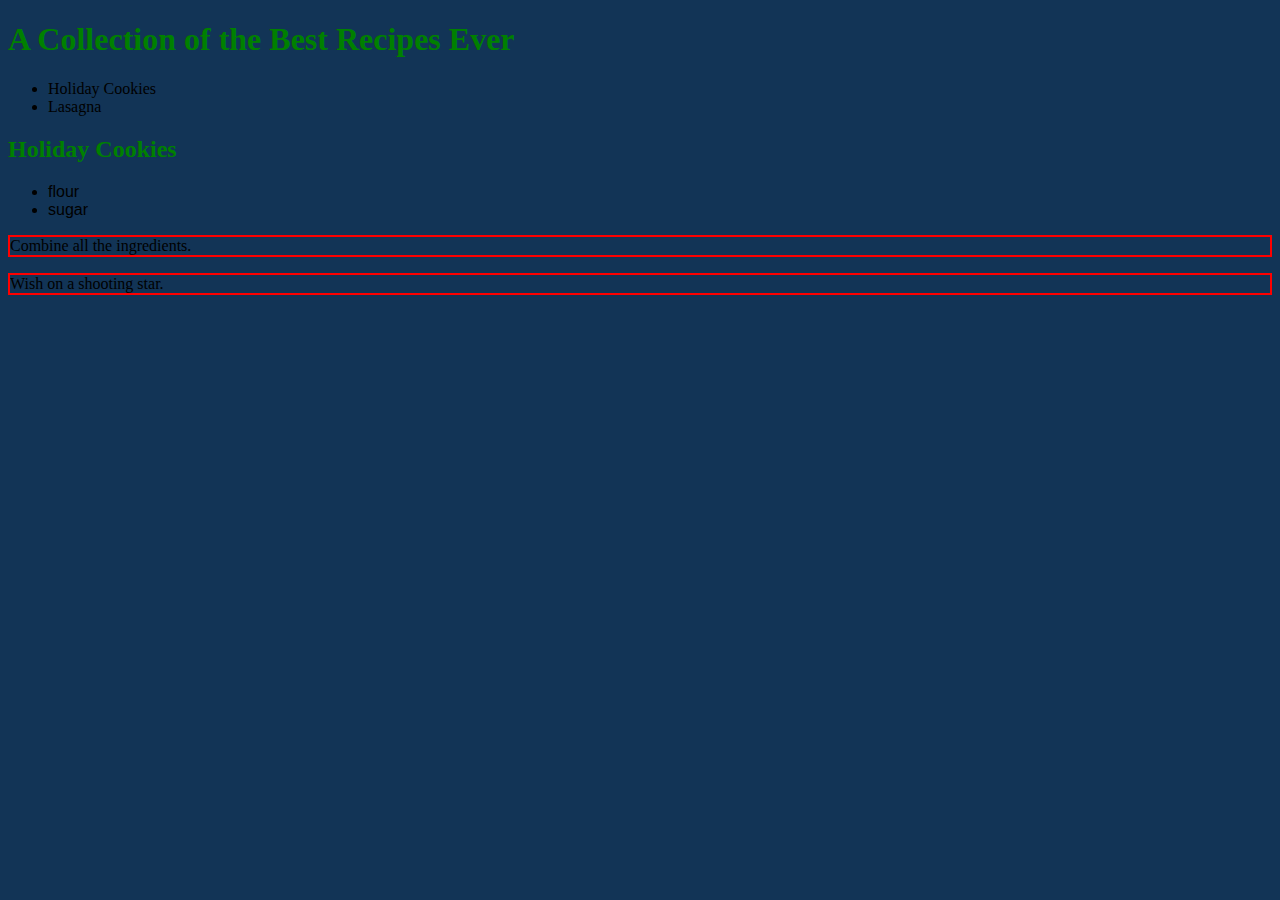
<file: practice/index.html>
<!DOCTYPE html>
<html>

<head>
    <meta charset="UTF-8">
    <meta name="viewport" content="width=device-width, initial-scale=1.0">
    <title>A Collection of the Best Recipes Ever</title>
    <link rel="stylesheet" href="./style.css">
</head>

<body>

    <h1>A Collection of the Best Recipes Ever</h1>

    <article id="recipe-list">
        <ul>
            <li>Holiday Cookies</li>
            <li>Lasagna</li>
        </ul>
    </article>

    <article id="recipe-area">
        <h2>Holiday Cookies</h2>

        <article id="ingredients">
            <ul>
                <li>flour</li>
                <li>sugar</li>
            </ul>
        </article>

        <p class="instruction">Combine all the ingredients.</p>
        <p class="instruction">Wish on a shooting star.</p>
    </article>

</body>

</html>
</file>
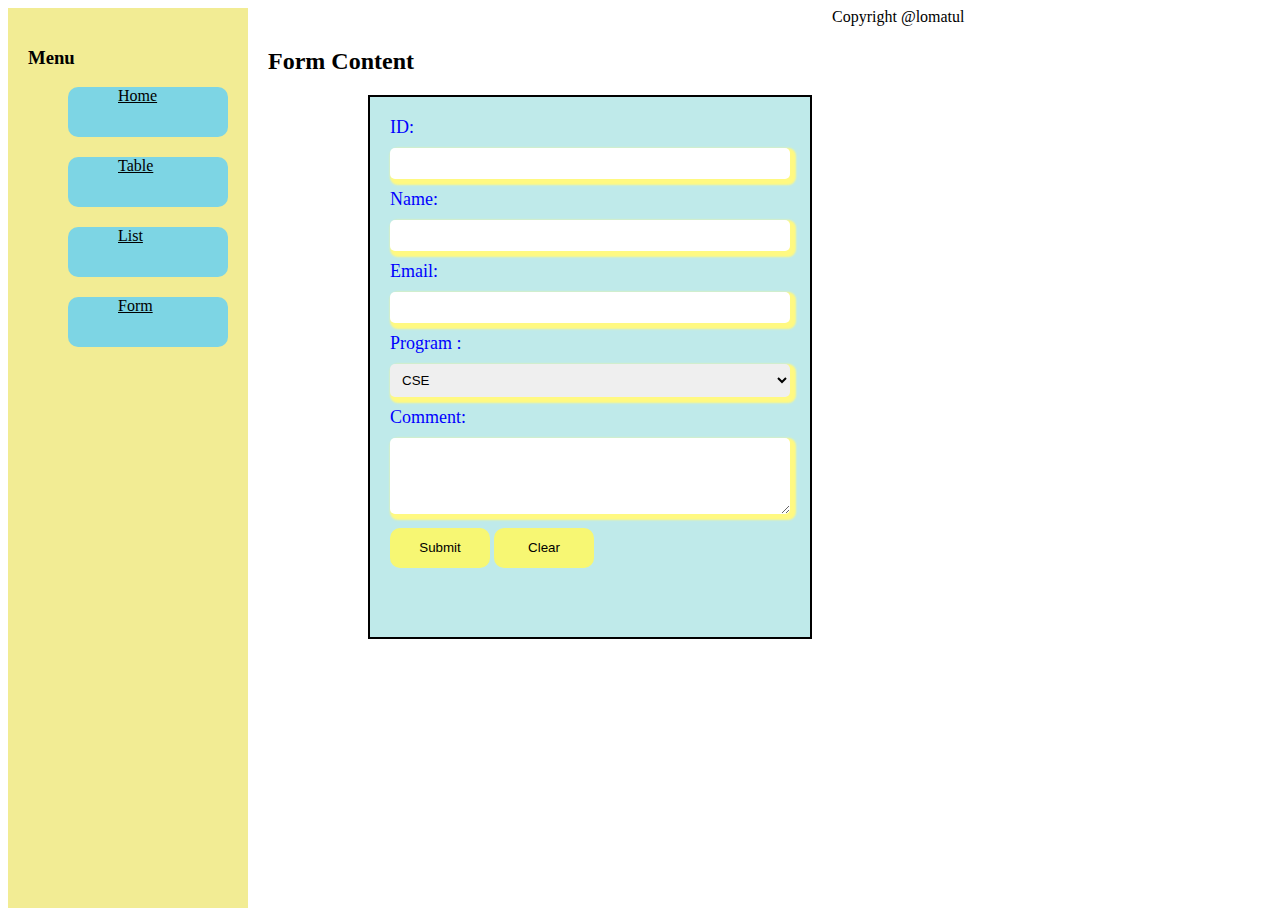
<file: lomatul_13_Lab01/Form.html>
<!DOCTYPE html>
<html lang="en">

<head>
    <meta charset="UTF-8">
    <link rel="stylesheet" href="./main.css">
    <meta name="viewport" content="width=device-width, initial-scale=1.0">
    <title>Form</title>
</head>

<body>

    <aside>
        <h3>Menu</h3>
        <ul>
            <li><a href="home.html">Home</a></li>
            <li><a href="table.html">Table</a></li>
            <li><a href="list.html">List</a></li>
            <li><a href="form.html">Form</a></li>
        </ul>
    </aside>

    <main>
        <h2>Form Content</h2>
        <form>
            <label>ID:</label>
            <input type="Number" min="0" id="name" name="name" required>

            <label >Name:</label>
            <input type="text" id="name" name="name" required>

            <label >Email:</label>
            <input type="email" id="email" name="email" required>

            <label >Program :</label>
            <select id="Program" name="Program"  required>
                <option value="CSE">CSE</option>
                <option value="SWE">SWE</option>
            </select>

            <label for="comment">Comment:</label>
            <textarea id="comment" name="comment" rows="4" required></textarea>

            <button type="submit">Submit</button>
            <button type="submit">Clear</button>
        </form>
    </main>

    <footer>
        <p>Copyright @lomatul</p>
    </footer>

</body>

</html>
</file>
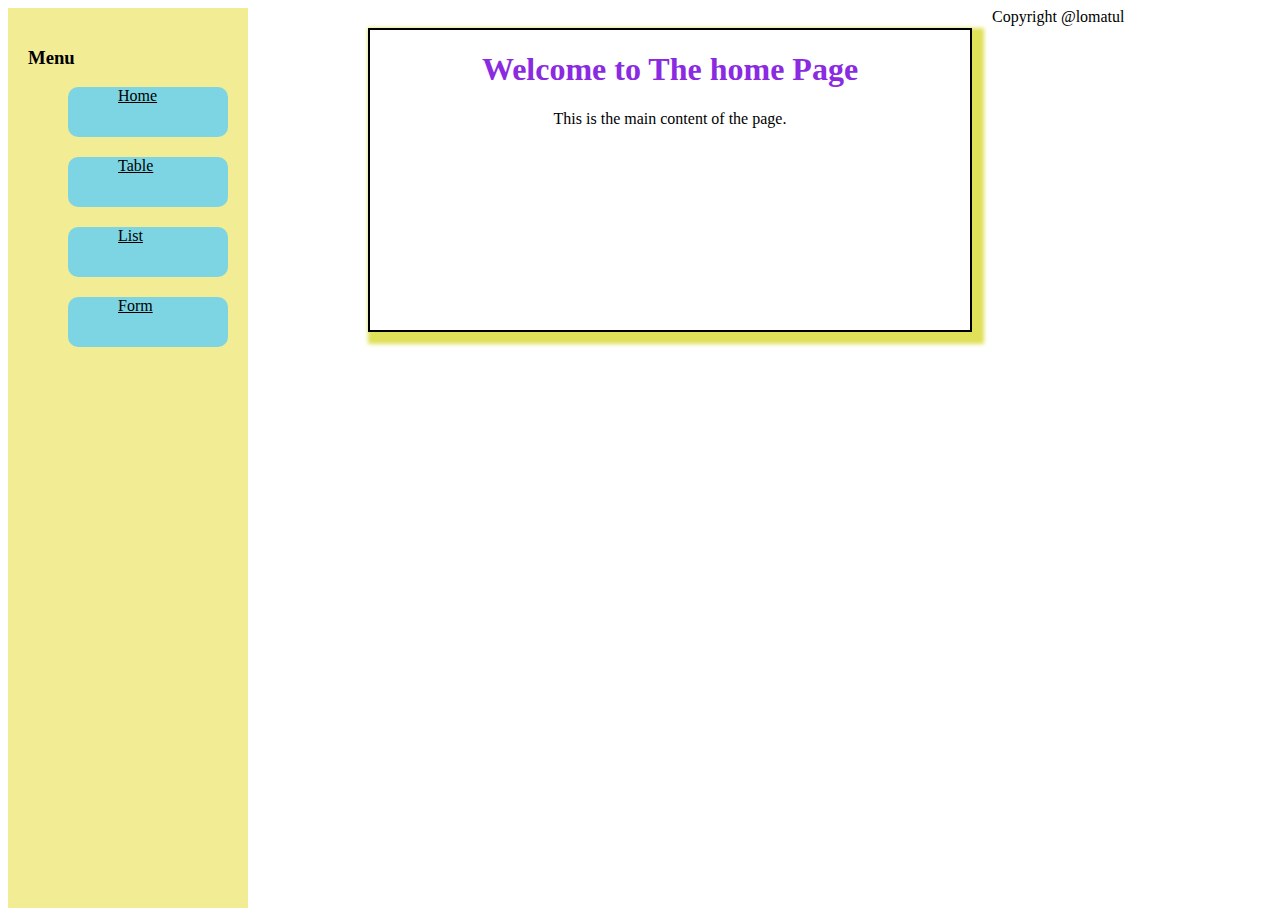
<file: lomatul_13_Lab01/home.html>
<!DOCTYPE html>
<html lang="en">

<head>
    <meta charset="UTF-8">
    <meta name="viewport" content="width=device-width, initial-scale=1.0">
    <title>Page Title</title>
    <link rel="stylesheet" href="./main.css">
</head>

<body>

    <aside>
        <h3>Menu</h3>
        <ul>
            <li><a href="home.html">Home</a></li>
            <li><a href="table.html">Table</a></li>
            <li><a href="list.html">List</a></li>
            <li><a href="form.html">Form</a></li>
        </ul>
    </aside>

    <main>
        <div class="text">
            <h1>Welcome to The home Page</h1>
            <p>This is the main content of the page.</p>
        </div>
        
    </main>

    <footer>
        <p>Copyright @lomatul</p>
    </footer>

</body>

</html>
</file>
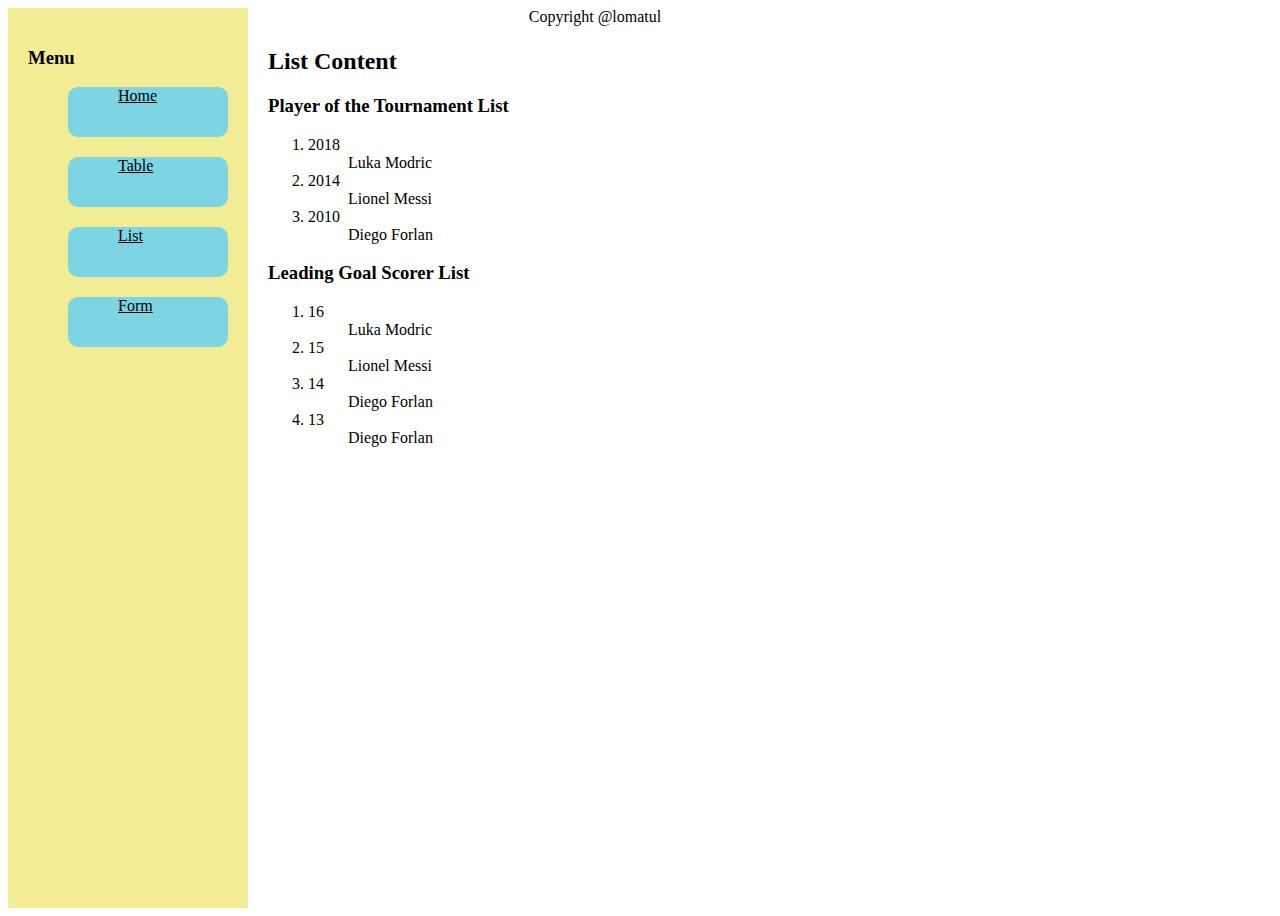
<file: lomatul_13_Lab01/List.html>
<!DOCTYPE html>
<html lang="en">

<head>
    <meta charset="UTF-8">
    <meta name="viewport" content="width=device-width, initial-scale=1.0">
    <title>Page Title</title>
    <link rel="stylesheet" href="./main.css">
</head>

<body>

    <aside>
        <h3>Menu</h3>
        <ul>
            <li><a href="home.html">Home</a></li>
            <li><a href="table.html">Table</a></li>
            <li><a href="list.html">List</a></li>
            <li><a href="form.html">Form</a></li>
        </ul>
    </aside>

    <main>
        <section>
            <h2>List Content</h2>

                <h3>Player of the Tournament List </h3>
                <ol>
                    <li>2018
                    <ul>Luka Modric</ul>
                    </li>
                    <li>2014
                        <ul>Lionel Messi</ul>
                    </li>
                    <li>2010
                        <ul>Diego Forlan </ul>
                    </li>                    
                </ol>

                <h3>Leading Goal Scorer List</h3>

                <ol>
                    <li>16
                    <ul>Luka Modric</ul>
                    </li>
                    <li>15
                        <ul>Lionel Messi</ul>
                    </li>
                    <li>14
                        <ul>Diego Forlan </ul>
                    </li> 
                    
                    <li >13
                        <ul type="a">
                          Diego Forlan </ul>
                    </li>                    
                </ol>

    </section>
        
    </main>

    <footer>
        <p>Copyright @lomatul</p>
    </footer>

</body>

</html>
</file>
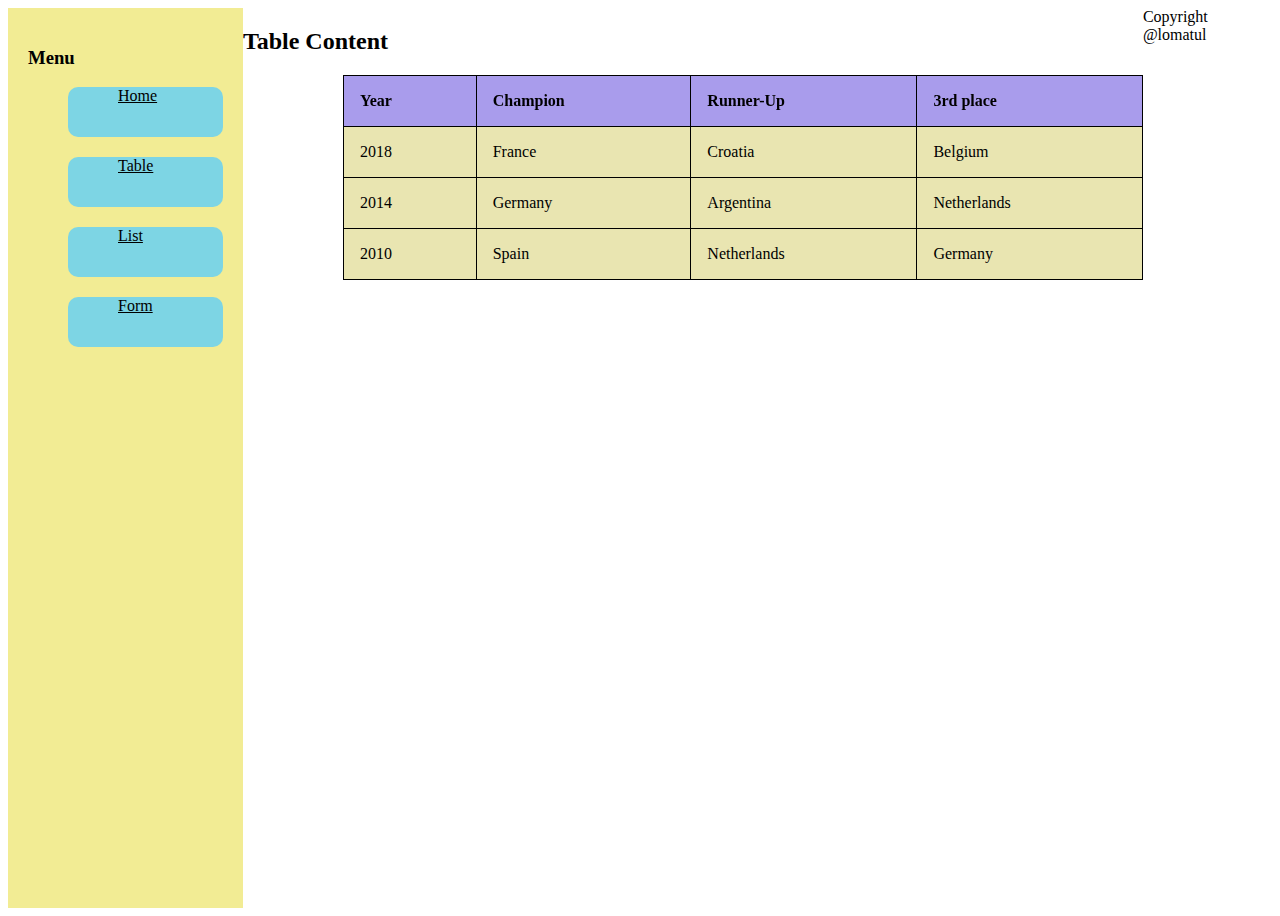
<file: lomatul_13_Lab01/Table.html>
<!DOCTYPE html>
<html lang="en">

<head>
    <meta charset="UTF-8">
    <meta name="viewport" content="width=device-width, initial-scale=1.0">
    <link rel="stylesheet" href="./main.css">
</head>

<body>


    <aside>
        <h3>Menu</h3>
        <ul>
            <li><a href="home.html">Home</a></li>
            <li><a href="table.html">Table</a></li>
            <li><a href="list.html">List</a></li>
            <li><a href="form.html">Form</a></li>
        </ul>
    </aside>


    <section>
        <h2>Table Content</h2>
        <table>
            <thead>
                <tr>
                    <th>Year</th>
                    <th>Champion</th>
                    <th>Runner-Up</th>
                    <th>3rd place</th>
                </tr>
            </thead>
            <tbody>
                <tr>
                    <td>2018</td>
                    <td>France</td>
                    <td>Croatia</td>
                    <td>Belgium</td>
                </tr>
                <tr>
                    <td>2014</td>
                    <td>Germany</td>
                    <td>Argentina</td>
                    <td>Netherlands</td>
                </tr>
                <tr>
                    <td>2010</td>
                    <td>Spain</td>
                    <td>Netherlands</td>
                    <td>Germany</td>
                </tr>
            </tbody>
        </table>
    </section>

    <footer>
        <p>Copyright @lomatul</p>
    </footer>

</body>

</html>
</file>
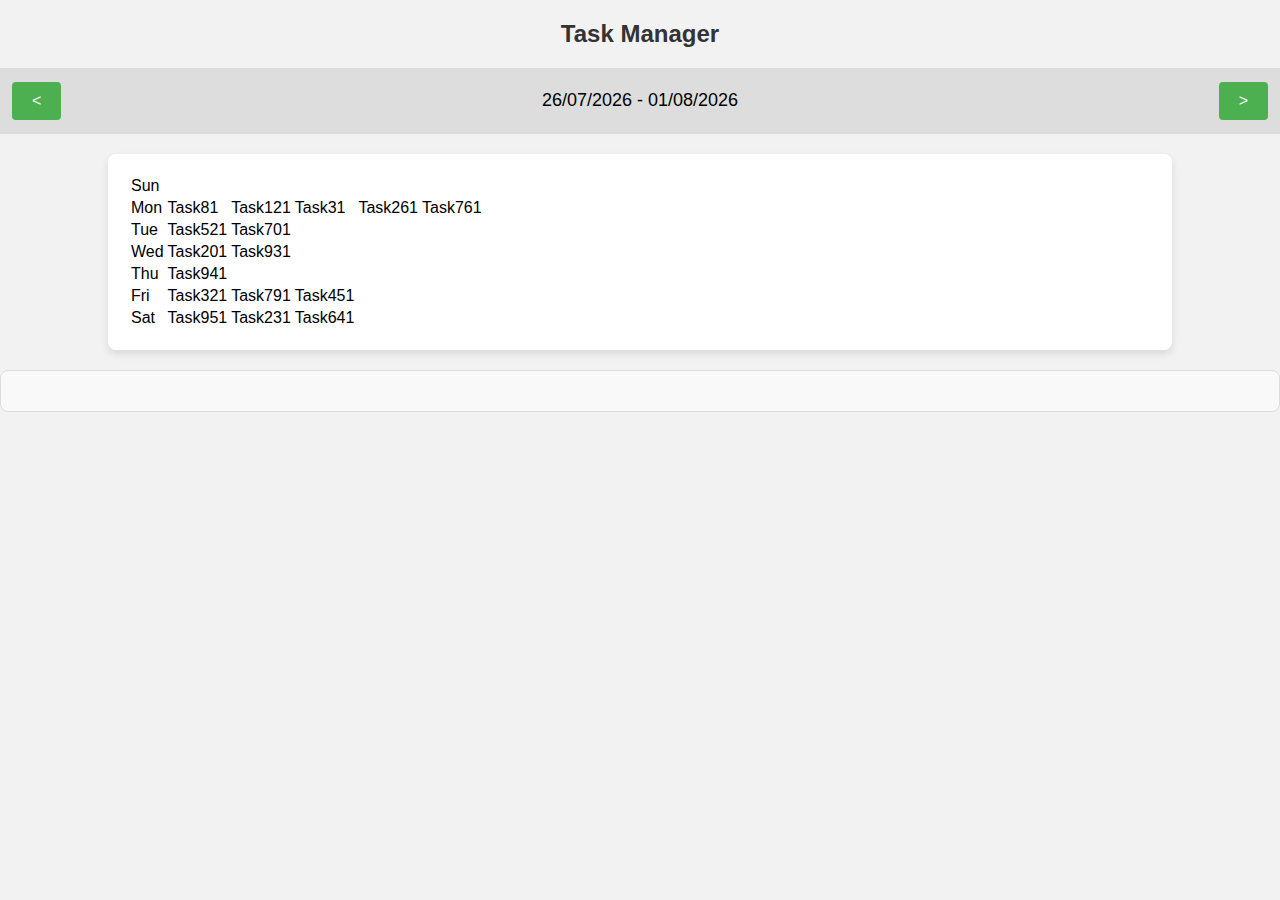
<file: lomatul_13_Lab02/TaskManager.html>
<?xml version="1.0" encoding="utf-8"?>
<!DOCTYPE html PUBLIC "-//W3C//DTD XHTML 1.0 Strict//EN" "http://www.w3.org/TR/xhtml1/DTD/xhtml1-strict.dtd">
<html xmlns="http://www.w3.org/1999/xhtml" xml:lang="en">

<head>
  <title>Web development Lab</title>
  <link rel="stylesheet" type="text/css" href="TaskManager.css" />
</head>

<body>
  <h2>Task Manager</h2>
  <div id="topbar">
    <button id="prevWeekBtn">&#60;</button>
    <!-- for displaying current week range  -->
    <div id="currentWeek"></div>
    <button id="nextWeekBtn">&#62;</button>
  </div>
  <div id="taskManager"></div>
  <div id="taskDetailsDiv"></div>

  <script type="text/javascript" src="TaskManager.js"></script>
  <script type="text/javascript">
    function getRandomIntInclusive(min, max) {
      const minCeiled = Math.ceil(min);
      const maxFloored = Math.floor(max);
      return Math.floor(Math.random() * (maxFloored - minCeiled + 1) + minCeiled);
    }

    function generateTasks() {
      let tasks = [];
      for (let i = -10; i < 10; i++) {
        var currentDate = new Date();
        currentDate.setDate(currentDate.getDate() + i);
        for (let j = 0; j < getRandomIntInclusive(1, 5); j++) {
          const task = {
            name: "Task" + Math.floor(Math.random() * 100) + 1,
            dueDate: currentDate,
            priority: getRandomIntInclusive(0, 5)
          }
          tasks.push(task);
        }
      }
      return tasks;
    }

    let tasksInfo = generateTasks();
    console.log(tasksInfo)
    tm = new TaskManager(tasksInfo, "taskManager", function(taskDetails) {
      console.log("Task Info:", taskDetails.name + "/" + taskDetails.dueDate + "/" + taskDetails.priority);
      const taskDetailsDiv= document.getElementById("taskDetailsDiv")
      taskDetailsDiv.classList.remove("hidden");
      taskDetailsDiv.innerHTML = `<h3>Task Details</h3>
                                  <p>Name: ${taskDetails.name}</p>
                                  <p>Due Date: ${taskDetails.dueDate}</p>
                                  <p>Priority: ${taskDetails.priority}</p>`;
    });
    const currentDate = new Date();
    tm.render(currentDate);

    document.getElementById('prevWeekBtn').addEventListener('click', function() {
      currentDate.setDate(currentDate.getDate() - 7);
      tm.render(currentDate);
    });

    document.getElementById('nextWeekBtn').addEventListener('click', function() {
      currentDate.setDate(currentDate.getDate() + 7);
      tm.render(currentDate);
    });
  </script>
</body>

</html>
</file>
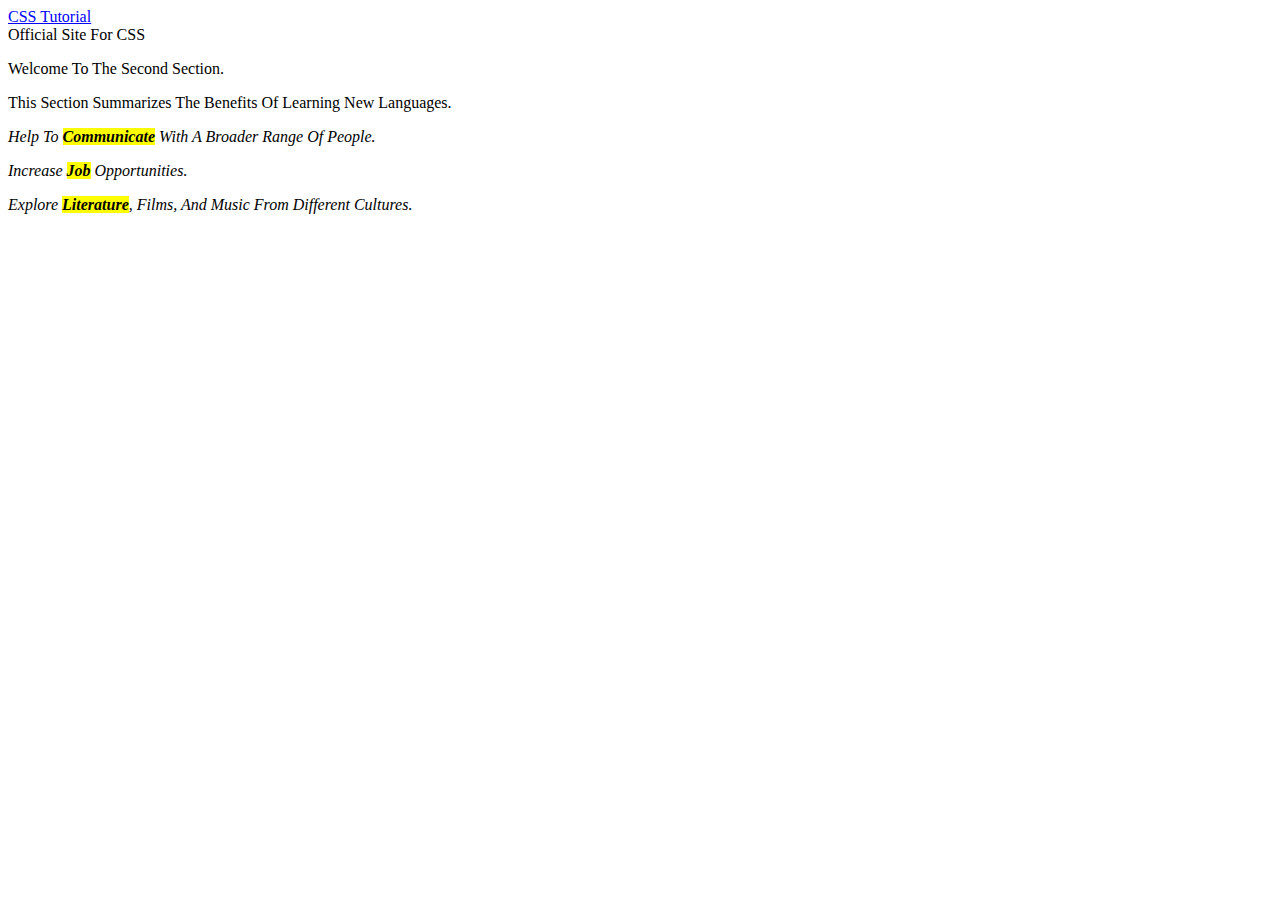
<file: practice/box.html>
<!DOCTYPE html>
<html>
<body>
    <style>
       /* i. Capitalize the first letter of every section */
section {
  text-transform: capitalize;
}

/* ii. Change font size, color, and show aside on hover */
a.highlight:hover {
  font-size: 1.2em;
  color: orange; /* Change to desired color */
}

a.highlight:hover + aside {
  display: block;
}

/* iii. Change color of links */
a:link {
  color: blue; /* Initial color */
}
a:visited {
  color: red; /* Color after visited */
}
/* iv. Italicize paragraphs with attribute value ending with 'lang' */
p[class$="lang"] {
  font-style: italic;
}

/* v. Set background color for first child of every paragraph */
p > :first-child {
  background-color: yellow;
}

    </style>

    <section>
    <a class="highlight" href="css.com">CSS Tutorial</a> <aside>official site for CSS</aside>
    </section>
    <section>
    <p>Welcome to the second section.</p>
    <aside style="display: none;">official site for CSS</aside> </section>
    <section>
    <p class="lang_sec">This section summarizes the benefits of learning new languages.</p>
    <p class="com_lang">Help to <b>communicate</b> with a broader range of people.</p>
    <p class="job_lang">Increase <b>job</b> opportunities.</p> <p class="lit_lang">Explore <b>literature</b>, films, and music from different cultures.</p>
    </section>
    </body>
</html>
</file>
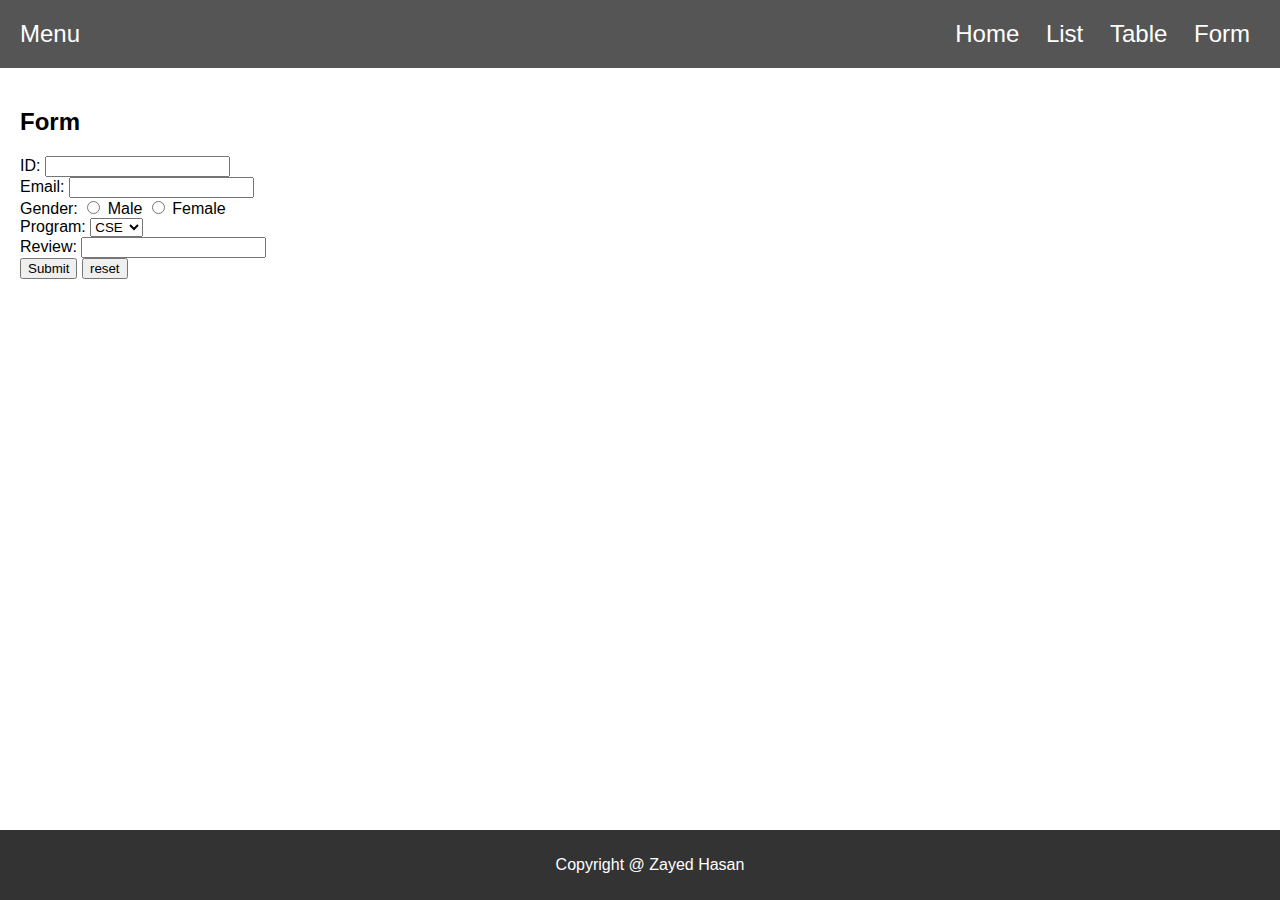
<file: practice/form.html>
<!DOCTYPE html>
<html lang="en">
<head>
    <meta charset="UTF-8">
    <meta name="viewport" content="width=device-width, initial-scale=1.0">
    <title>Home Page</title>
    <style>
        body {
            font-family: Arial, sans-serif;
            margin: 0;
            padding: 0;
        }
        nav {
            background-color: #555;
            padding: 20px;
            display: flex;
            justify-content: space-between;
        }
        nav span {
            color: #fff;
            font-size: 1.5em;
            
        }
        nav a {
            color: #fff;
            text-decoration: none;
            margin: 0 10px;
        }
        .linkshow{
            color: #fff;
            font-size: 1.5em;
        }
        section {
            padding: 20px;
            text-align: left;
        }
        footer {
            background-color: #333;
            color: #fff;
            text-align: center;
            padding: 10px;
            position: fixed;
            bottom: 0;
            width: 100%;
        }
    </style>
</head>
<body>

    <nav>
        <span>Menu</span>
        <div class="linkshow">
            <a href="home.html">Home</a>
            <a href="list.html">List</a>
            <a href="table.html">Table</a>
            <a href="form.html">Form</a>
        </div>
    </nav>

    <section>
        <h2>Form</h2>
        <form>
        <label>ID:
            <input type="text" />
        </label>
    </br>
        <label>Email:
            <input type="email" />
        </label>
    <br>
        <label>Gender:
            <input type="radio" /> Male
            <input type="radio" /> Female
        </label>
    <br>

    <label>Program:
    </label>
    <select>
        <option>CSE</option>
        <option>SWE</option>
    </select>

    <br>
    <label>Review:
        <input type="textarea" />
    </label>
</br>
<button>Submit</button> <button>reset</button>
    </form>
    </section>


    <footer>
        <p>Copyright @ Zayed Hasan</p>
    </footer>

</body>
</html>
</file>
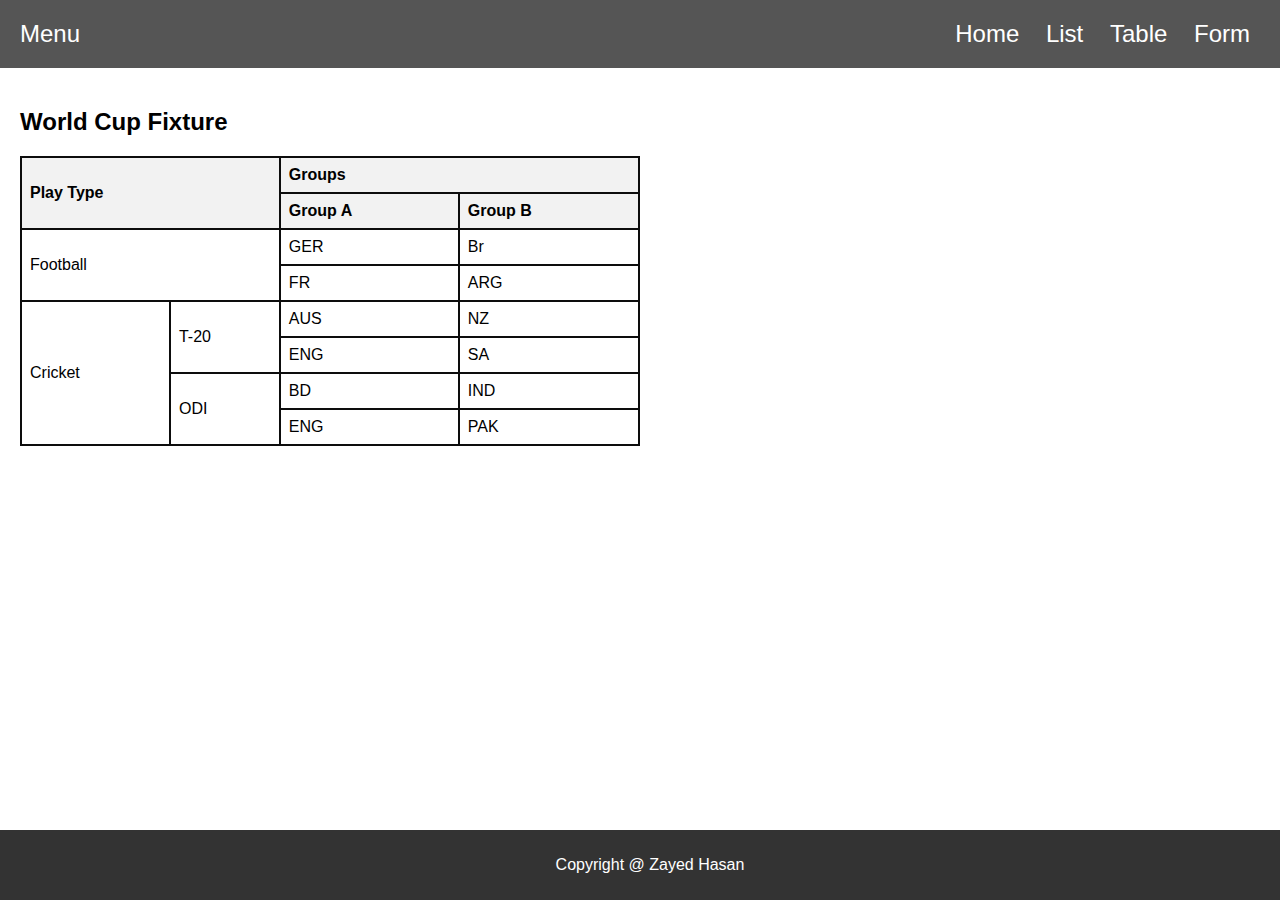
<file: practice/table.html>
<!DOCTYPE html>
<html lang="en">
<head>
    <meta charset="UTF-8">
    <meta name="viewport" content="width=device-width, initial-scale=1.0">
    <title>Home Page</title>
    <style>
        body {
            font-family: Arial, sans-serif;
            margin: 0;
            padding: 0;
        }
        nav {
            background-color: #555;
            padding: 20px;
            display: flex;
            justify-content: space-between;
        }
        nav span {
            color: #fff;
            font-size: 1.5em;
            
        }
        nav a {
            color: #fff;
            text-decoration: none;
            margin: 0 10px;
        }
        .linkshow{
            color: #fff;
            font-size: 1.5em;
        }
        section {
            padding: 20px;
            text-align: left;
        }
        footer {
            background-color: #333;
            color: #fff;
            text-align: center;
            padding: 10px;
            position: fixed;
            bottom: 0;
            width: 100%;
        }
        table {
            width: 50%;
            border-collapse: collapse;
            margin-top: 20px;
        }
        th, td {
            border: 2px solid #0d0d0d;
            padding: 8px;
            text-align: left;
        }
        th {
            background-color: #f2f2f2;
        }
    </style>
</head>
<body>

    <nav>
        <span>Menu</span>
        <div class="linkshow">
            <a href="home.html">Home</a>
            <a href="list.html">List</a>
            <a href="table.html">Table</a>
            <a href="form.html">Form</a>
        </div>
    </nav>

    <section>
        <h2>World Cup Fixture</h2>

    <table>
        <thead>
            <tr>
                <th rowspan="2" colspan="2">Play Type</th>
                <th colspan="2">Groups</th>
                <tr>
                    <th>Group A</th>
                    <th>Group B</th>
                </tr>
            </tr>
        </thead>
        <tbody>
            <tr>
                <td rowspan="2" colspan="2">Football</td>
                <td>GER</td>
                <td >Br</td>
            </tr>
            <tr>
                <td >FR</td>
                <td >ARG</td>
            </tr>
            <tr>
                <td rowspan="4">Cricket</td>
                <td rowspan="2">T-20</td>
                <td>AUS</td>
                <td >NZ</td>
            </tr>
            <tr>
                <td >ENG</td>
                <td >SA</td>
            </tr>   
            <tr>
                <td rowspan="2">ODI</td>
                <td >BD</td>
                <td >IND</td>
            </tr>
            <tr>
                <td >ENG</td>
                <td >PAK</td>
            </tr>     
        </tbody>
    </table>

    </section>

    <footer>
        <p>Copyright @ Zayed Hasan</p>
    </footer>

</body>
</html>
</file>
<file: practice/style.css>
body{
    background-color: #123456;
}
h1,h2 {
    color: green;
}
.instruction {
    border: solid 2px red;
}

#ingredients {
    font-family: 'Arial', 'Helvetica', sans-serif;
  }
</file>
<file: lomatul_13_Lab01/main.css>
body {
    display: flex;
    height: 100vh;
}

main {
    padding: 20px;
}

aside {
    width: 200px;
    background-color: #f2ec94;
    padding: 20px;
}

aside li {
    height: 50px;
    background-color: rgb(125, 213, 228);
    margin-bottom: 20px;
    border-radius: 10px;
    color: transparent;
}
aside li:hover {
    background-color: rgb(247, 230, 79);
}

aside li a {
    margin-left: 50px;
    margin-top: 50px;
    color: rgb(0, 0, 0);
}


.text {
    border: solid black 2px;
    margin-left: 100px;
    width: 600px;
    height: 300px;
    text-align: center;
    box-shadow: 6px 6px 4px 6px #e0e059;
}

.text h1 {

    color: blueviolet;
}

th, td {
    border: 1px solid #000000;
    padding: 8px;
    text-align: left;
}

footer p {
    margin: 0;
}


table {
    margin-left: 100px;
    width: 800px;
    background-color: #e9e5b1;
}

h2 {
    display: flex;
    text-align: center;
}

table, th, td {
    border-collapse: collapse;
    padding: 1rem;
    text-align: left;
}

thead th {
    position: sticky;
    top: 0;
    left: 0;
    background-color: #a99cecfe;
    cursor: pointer;
}





tbody tr:hover {
    background-color: rgba(248, 229, 108, 0.4);
}





label {
    display: block;
    color: blue;
    font-size: 18px;
    font-weight: 18px;
    margin-bottom: 10px;
}

input ,textarea , select {
    width: 100%;
    padding: 8px;
    margin-bottom: 10px;
    box-sizing: border-box;
    border-radius: 5px;
    border: transparent;
    box-shadow: 3px 3px 2px 3px #fff981;
}

button {
    background-color: #333;
    color: #fff;
    padding: 10px;
    border: none;
    cursor: pointer;
}

button {
    background-color: rgb(247, 247, 115);
    color: black;
    width: 100px;
    height: 40px;
    border-radius: 10px;
}
form {
    margin-left: 100px;
    border: solid black 2px;
    padding: 20px;
    height: 500px;
    width: 400px;
    background-color: rgb(191, 234, 234);
}
button:hover{
    background-color: rgb(24, 24, 54);
    color: wheat;
}
</file>
<file: lomatul_13_Lab02/TaskManager.css>
/* TaskManager.css */

body {
  font-family: Arial, sans-serif;
  background-color: #f2f2f2;
  margin: 0;
  padding: 0;
}

h2 {
  text-align: center;
  color: #333;
}

#topbar {
  display: flex;
  justify-content: space-between;
  align-items: center;
  padding: 10px;
  background-color: #ddd;
}

button {
  background-color: #4caf50;
  color: white;
  border: none;
  padding: 10px 20px;
  text-align: center;
  text-decoration: none;
  display: inline-block;
  font-size: 16px;
  margin: 4px 2px;
  cursor: pointer;
  border-radius: 4px;
}

button:hover {
  background-color: #45a049;
}

#currentWeek {
  font-size: 18px;
}

#taskManager {
  margin: 20px auto;
  width: 80%;
  background-color: #fff;
  padding: 20px;
  border-radius: 8px;
  box-shadow: 0 4px 8px rgba(0, 0, 0, 0.1);
}

#taskDetailsDiv {
  margin-top: 20px;
  padding: 20px;
  background-color: #f9f9f9;
  border: 1px solid #ddd;
  border-radius: 8px;
}

.hidden {
  display: none;
}
</file>
